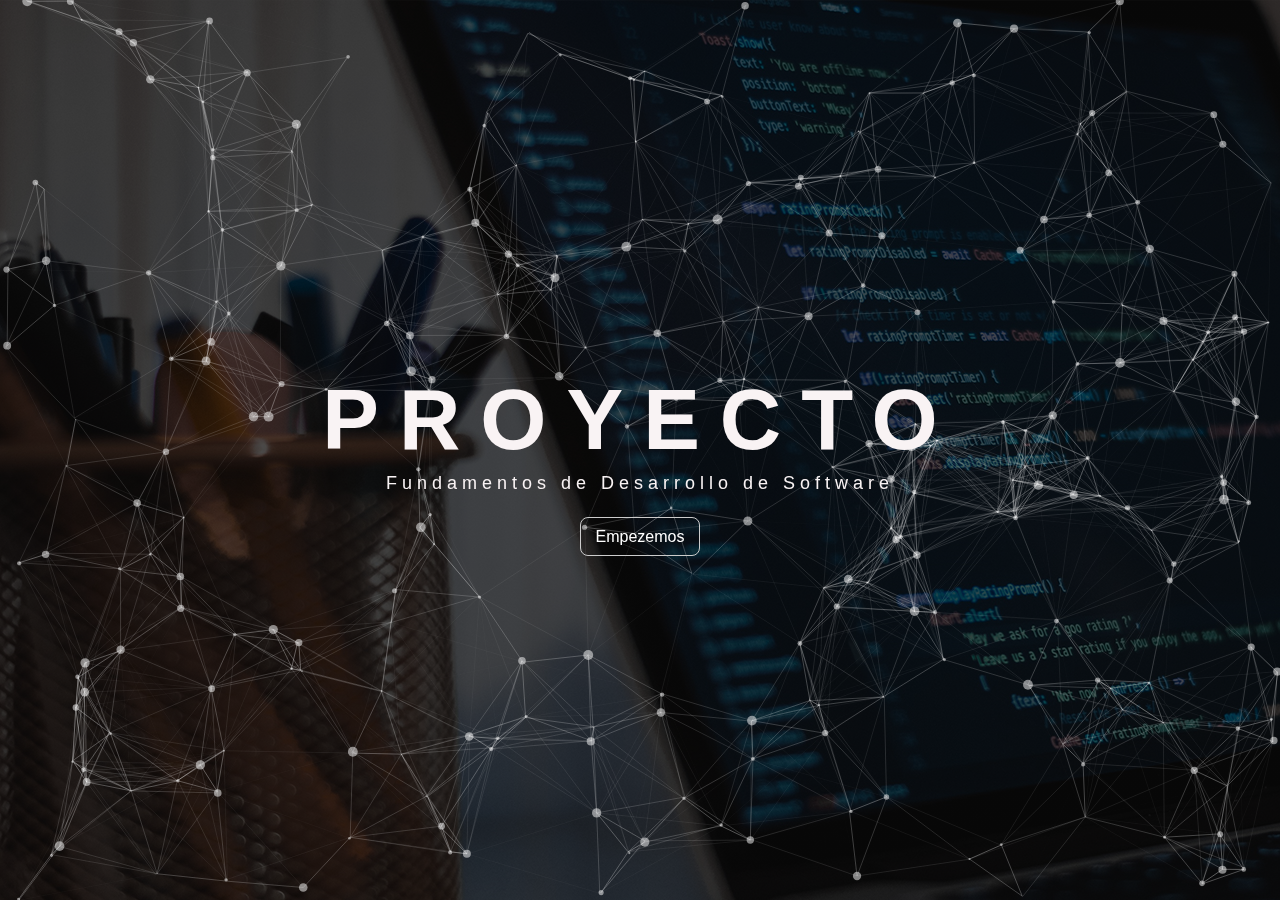
<file: indexP.html>
<!DOCTYPE html>
<html lang="en">
<head>
    <meta charset="UTF-8">
    <meta name="viewport" content="width=device-width, initial-scale=1.0">
    <link rel="stylesheet" href="dentro/style.css">

    <title>D E S I G N</title>
</head>
<body class="body">
<div id="particles-js">
    <div class="btext">
        <h1>PROYECTO</h1>
        <p>Fundamentos de Desarrollo de Software</p>
        <a href="dentro/prueba2.html" class="btn">Empezemos</a>
    </div>
</div>

    <script src="dentro/particles.js"></script>
    <script src="dentro/particles.min.js"></script>
    <script src="dentro/app.js"></script>
</body>
</html>
</file>
<file: dentro/style.css>
@import url('https://fonts.googleapis.com/css?family=Poppins:100,200,300,400,500,600,700');
body{
    margin: 0;
    font-family: -apple-system, BlinkMacSystemFont, 'Segoe UI', Roboto, Oxygen, Ubuntu, Cantarell, 'Open Sans', 'Helvetica Neue', sans-serif;
    font-size: 16px;
}

.btext{
    color: #f9f3f4;
    position: absolute;
    text-align: center;
    top: 40%;
    width: 100%;
    line-height: 0.4em;
}

h1{
    font-size: 85px;
    letter-spacing: 20px;
}
p{
    font-size: 18px;
    letter-spacing: 5px;
}
.btn{
    color: #fff;
    text-decoration: none;
    border: #ccc 1px solid;
    padding: 10px 15px;
    border-radius: 8px;
    line-height: 4em;
    transition: .5s;
}

.btn:hover{
    color: #fff;
    border: #20d31a 1px solid;
    background: #18a813b4;
    transition: .5s;
}

#particles-js{
    background-image: linear-gradient(rgba(0,0,0,.7),rgba(0,0,0,.7)), url('12.jpg');
    height: 100vh;
}
</file>
